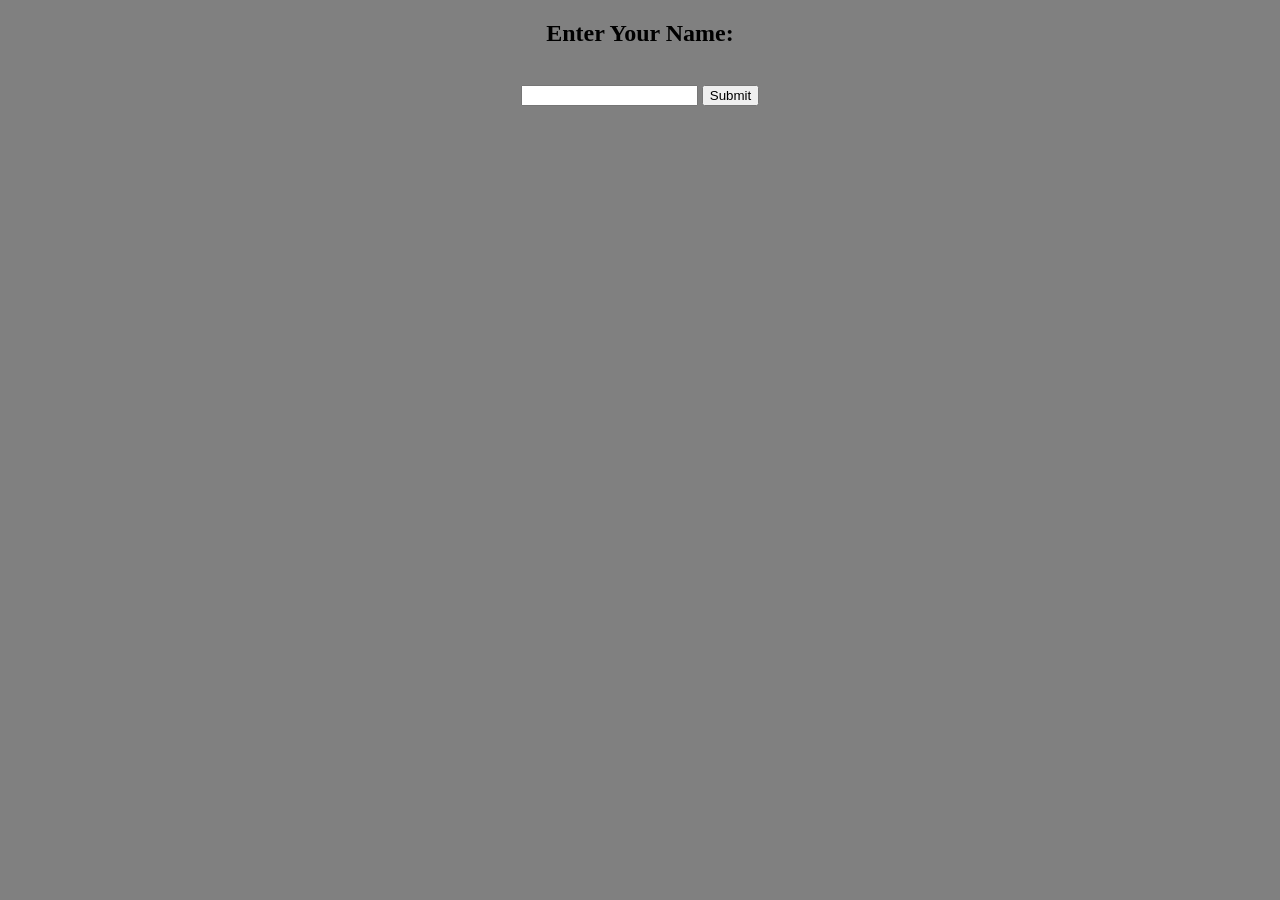
<file: index.html>
<!DOCTYPE html>
<html lang="en">
<head>
<meta charset="UTF-8">
<meta name="viewport" content="width=device-width, initial-scale=1.0">
<title>April Fool's Joke</title>
<link rel="stylesheet" href="music.css">
</head>
<body>

<div class="container">
  <h2>Enter Your Name:</h2>
  <br>
  <input type="text" id="nameInput">
  <button id="submitButton">Submit</button>
  <div id="result" style="display: none;">
    <br>
    <img height="200" width="200" src="WhatsApp Image 2024-09-25 at 15.18.25_5ea1b815.jpg" alt="">
    <p id="message"></p>
  
</div>

<script src="https://code.jquery.com/jquery-3.6.0.min.js"></script>
<script src="fool.js"></script>
</body>
</html>
</file>
<file: music.css>
*{
 text-align: center;
}
body{
    background-color: gray;
}
</file>
